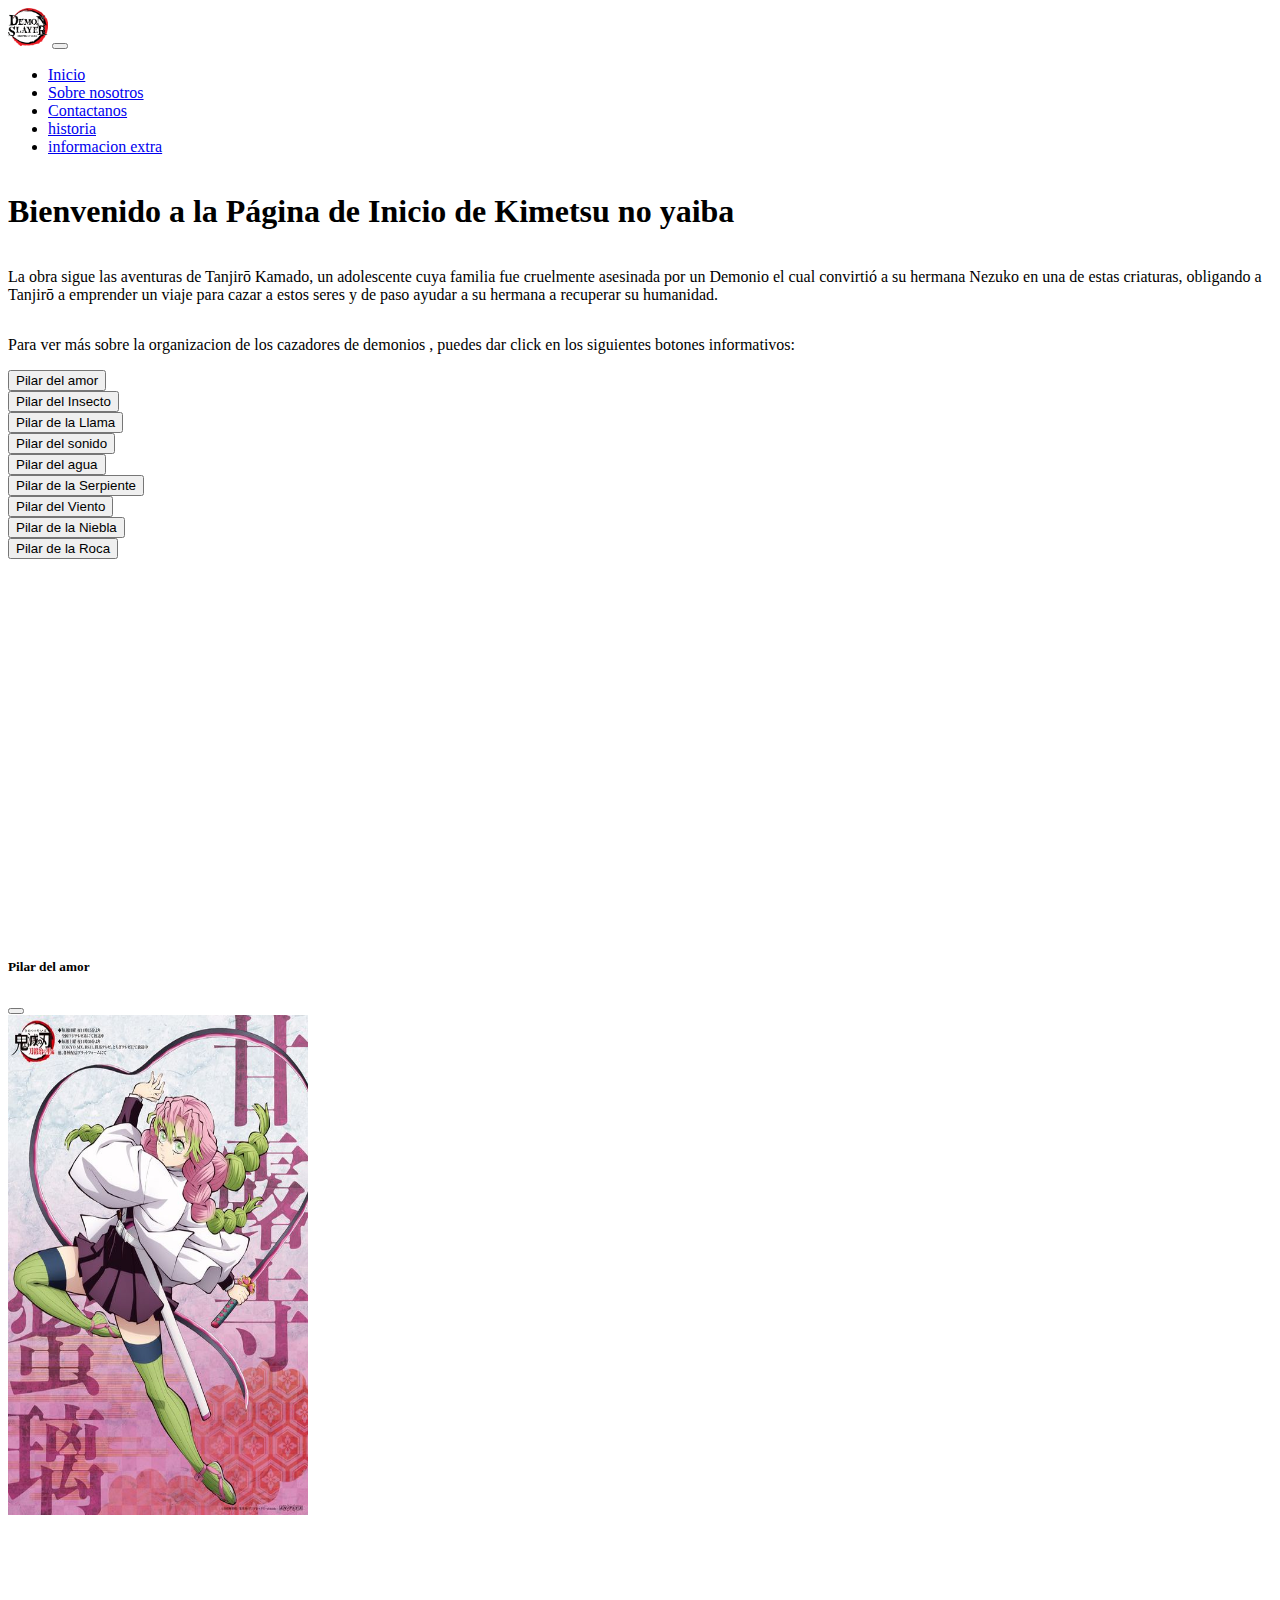
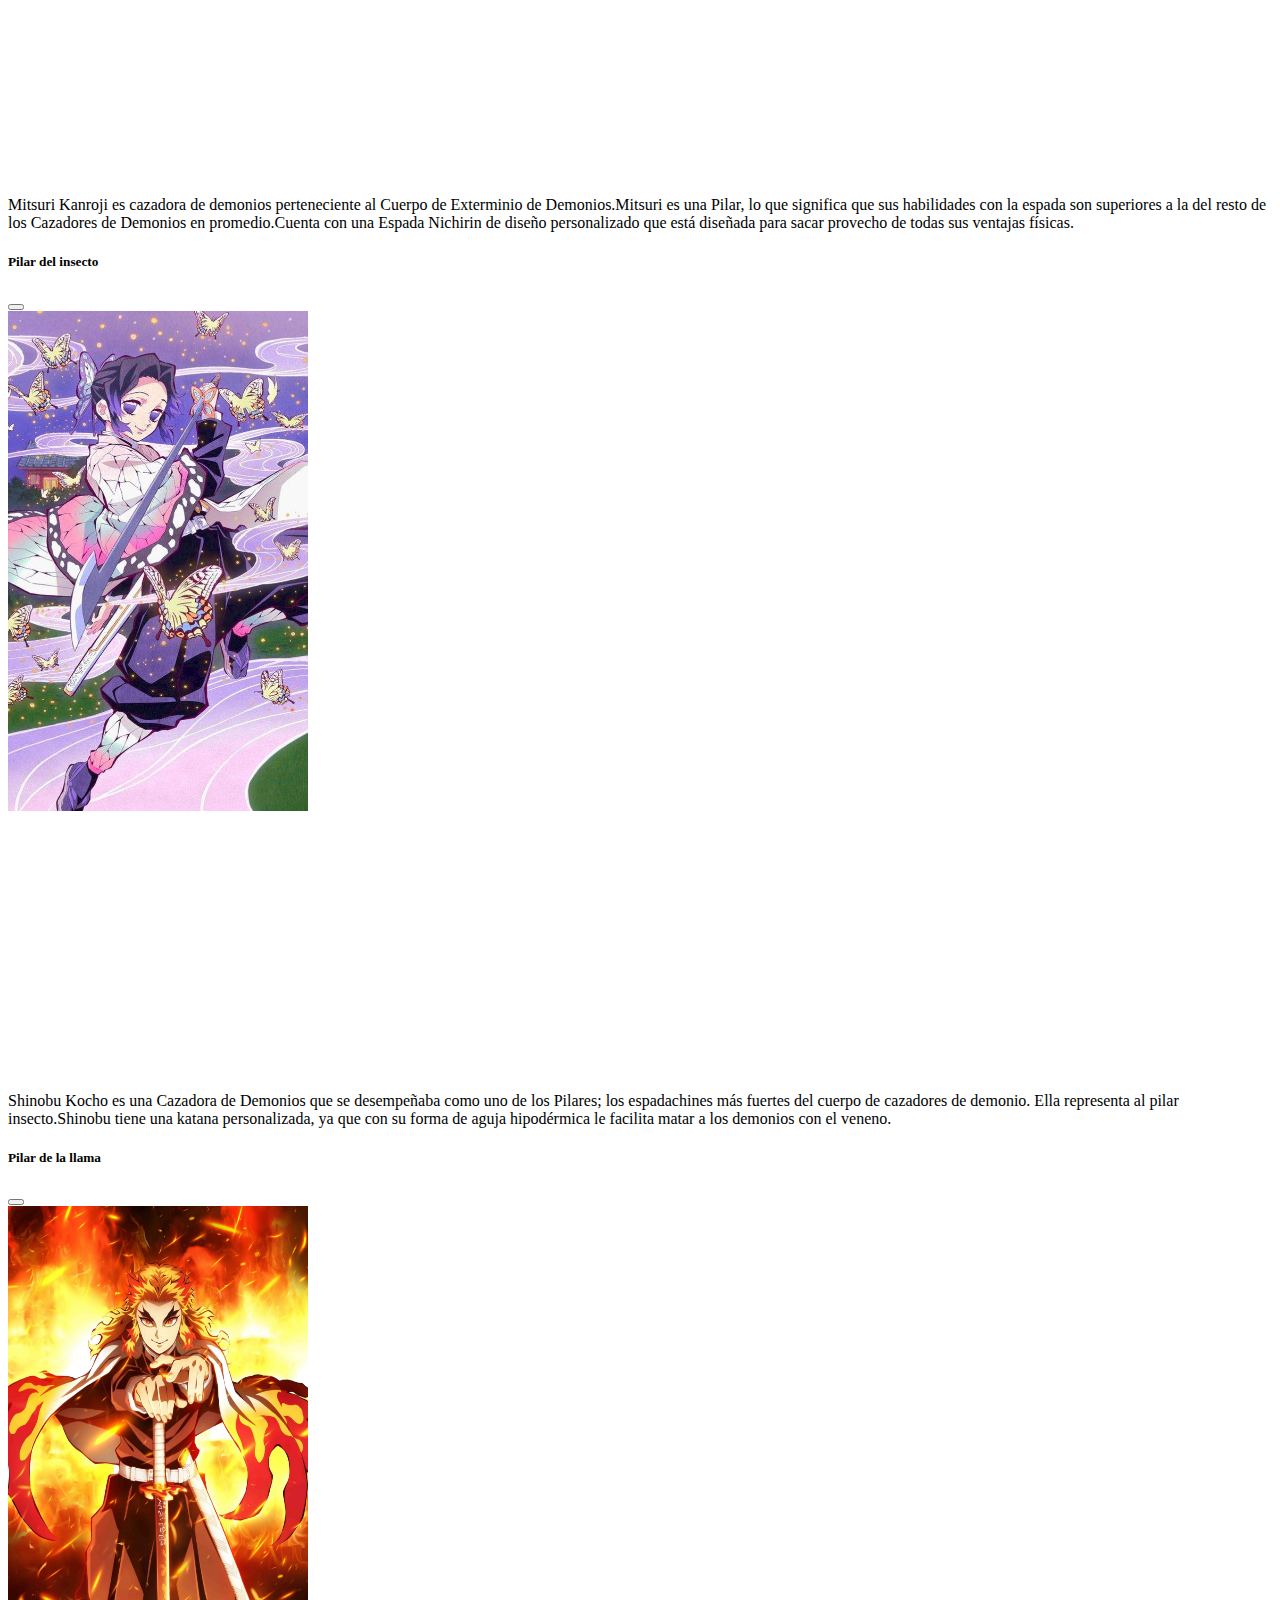
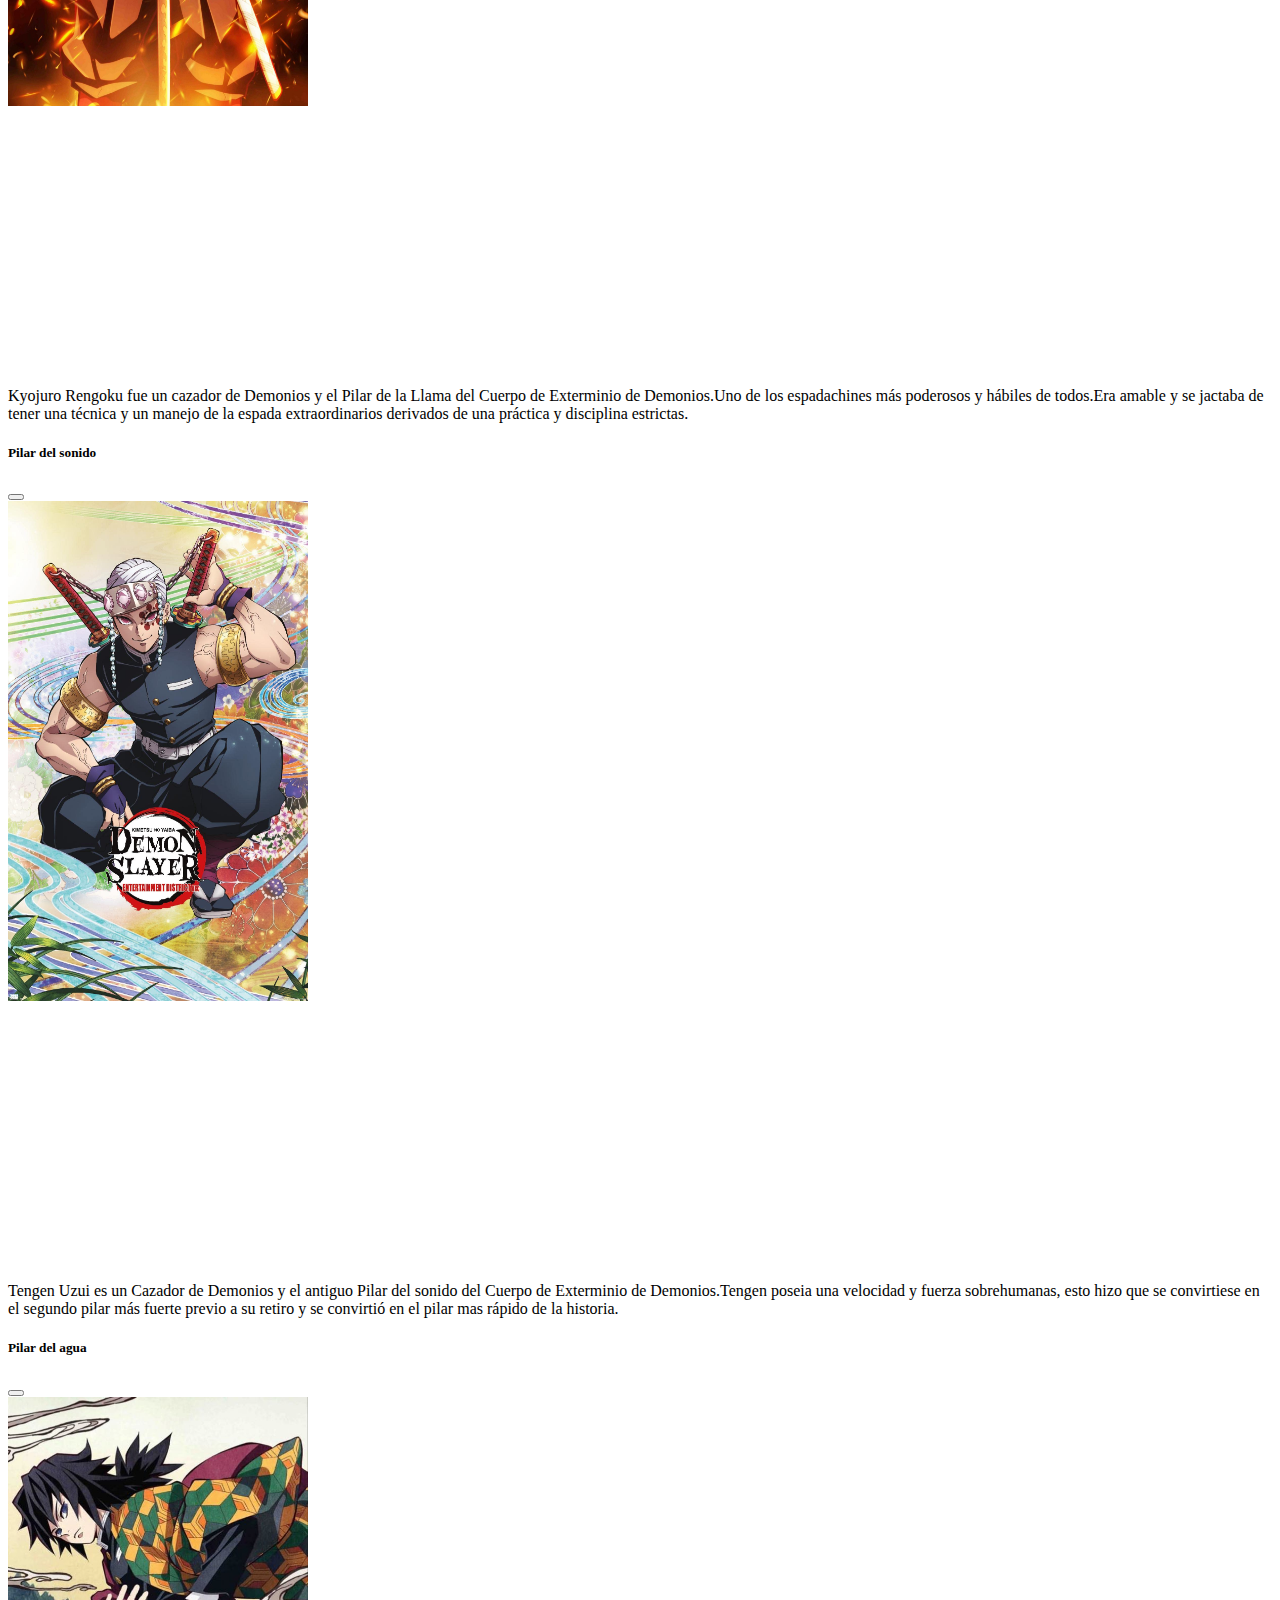
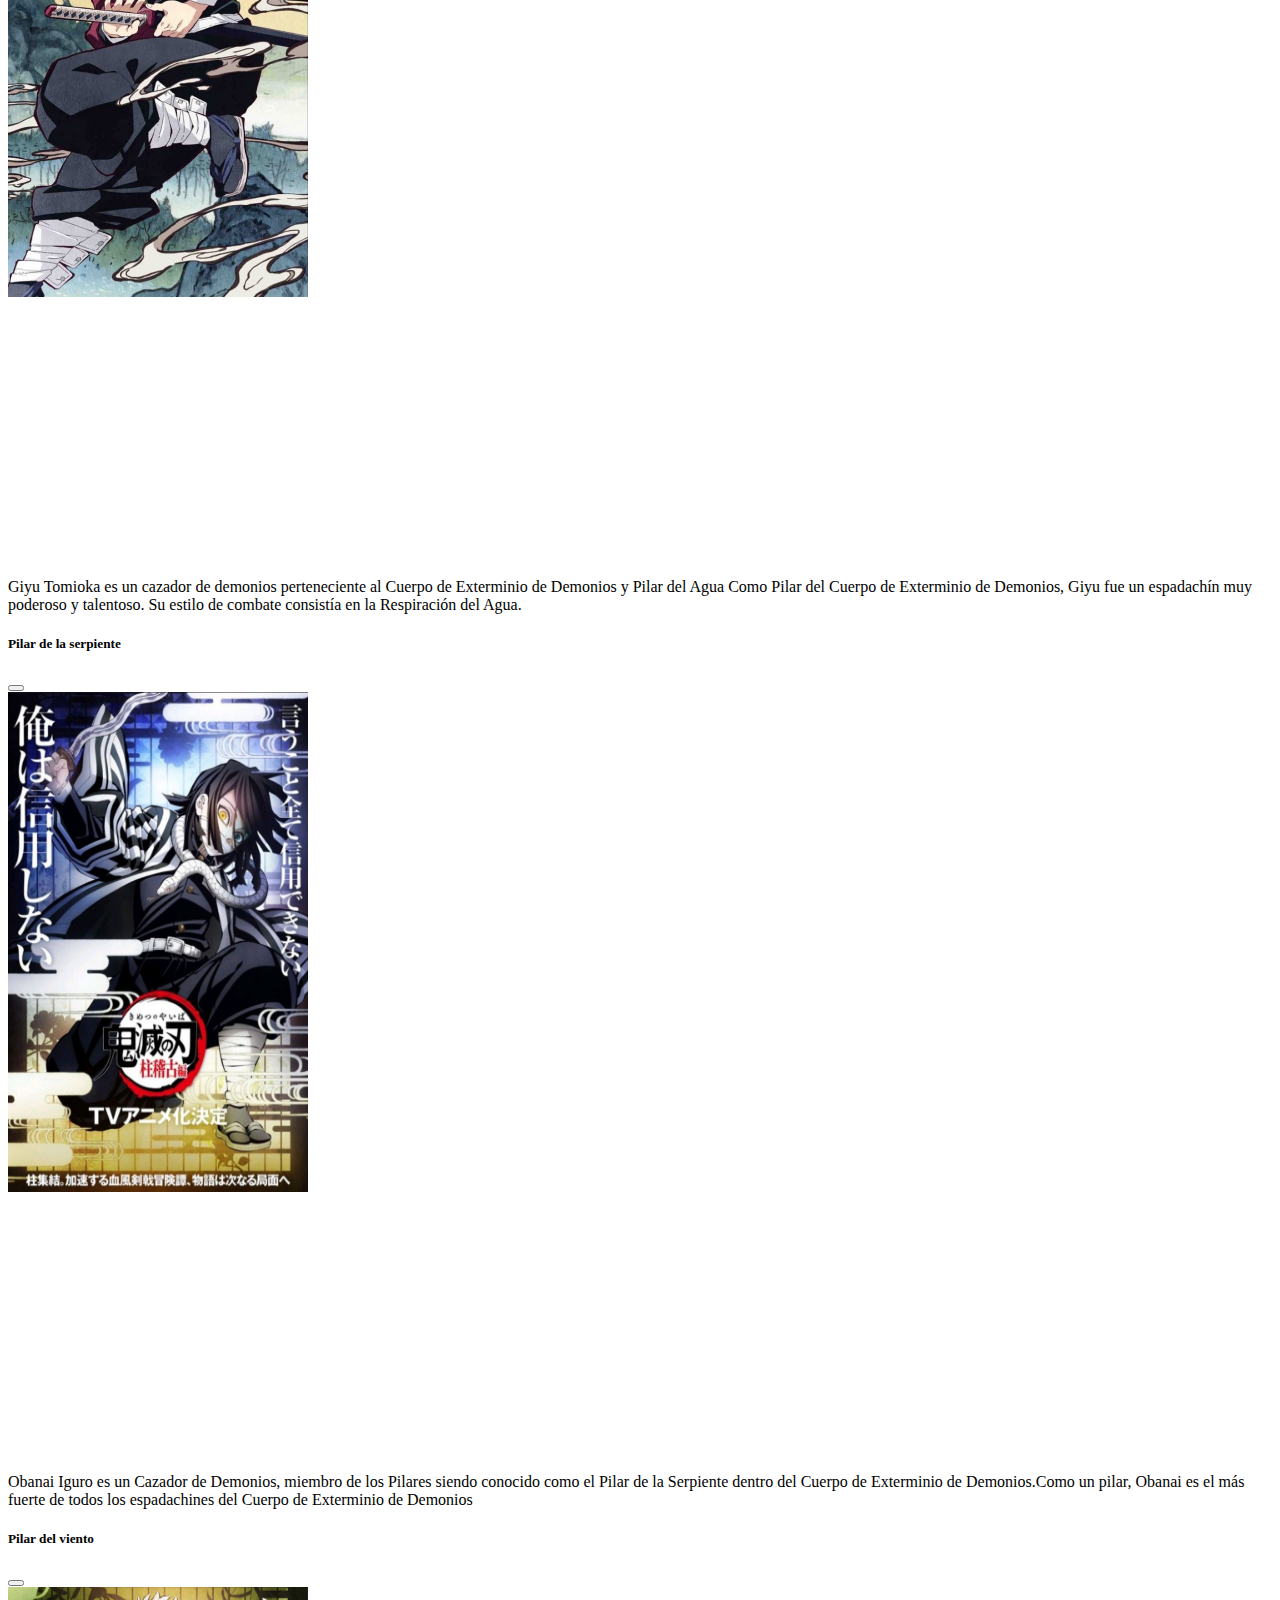
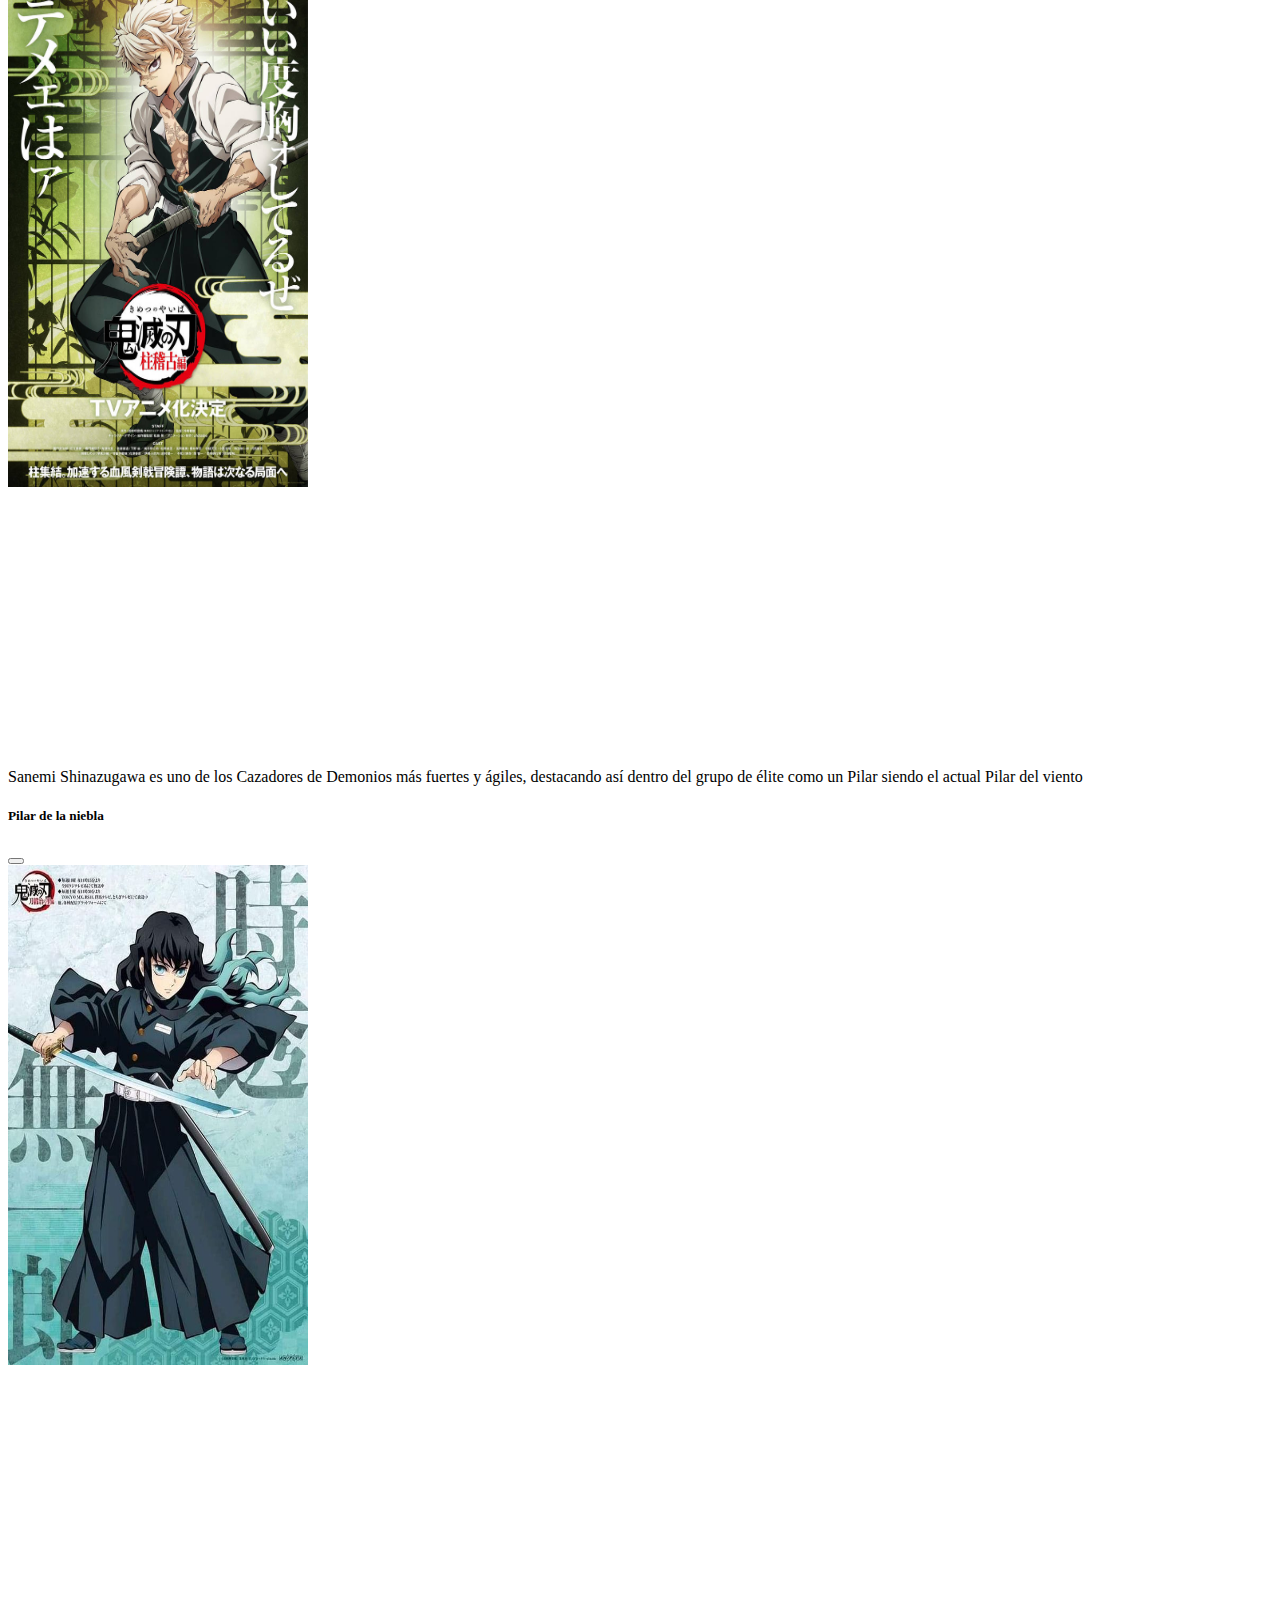
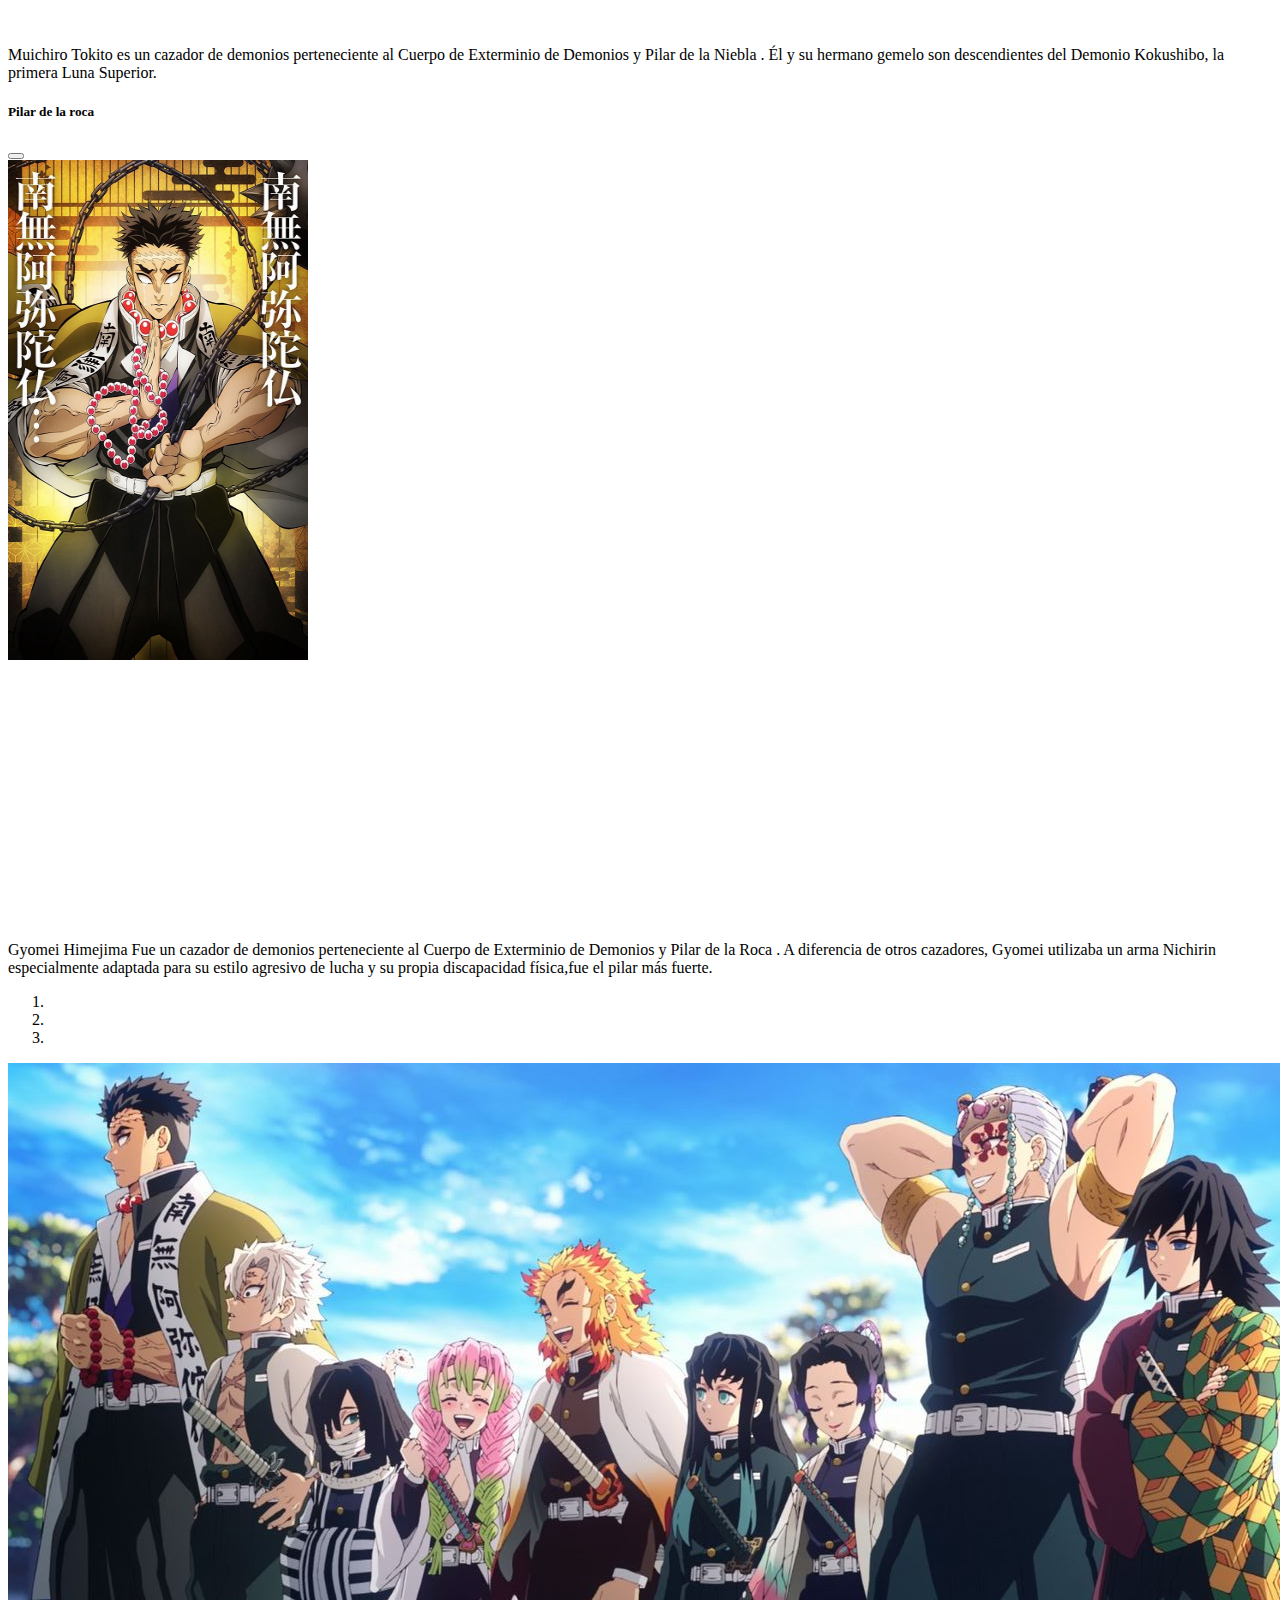
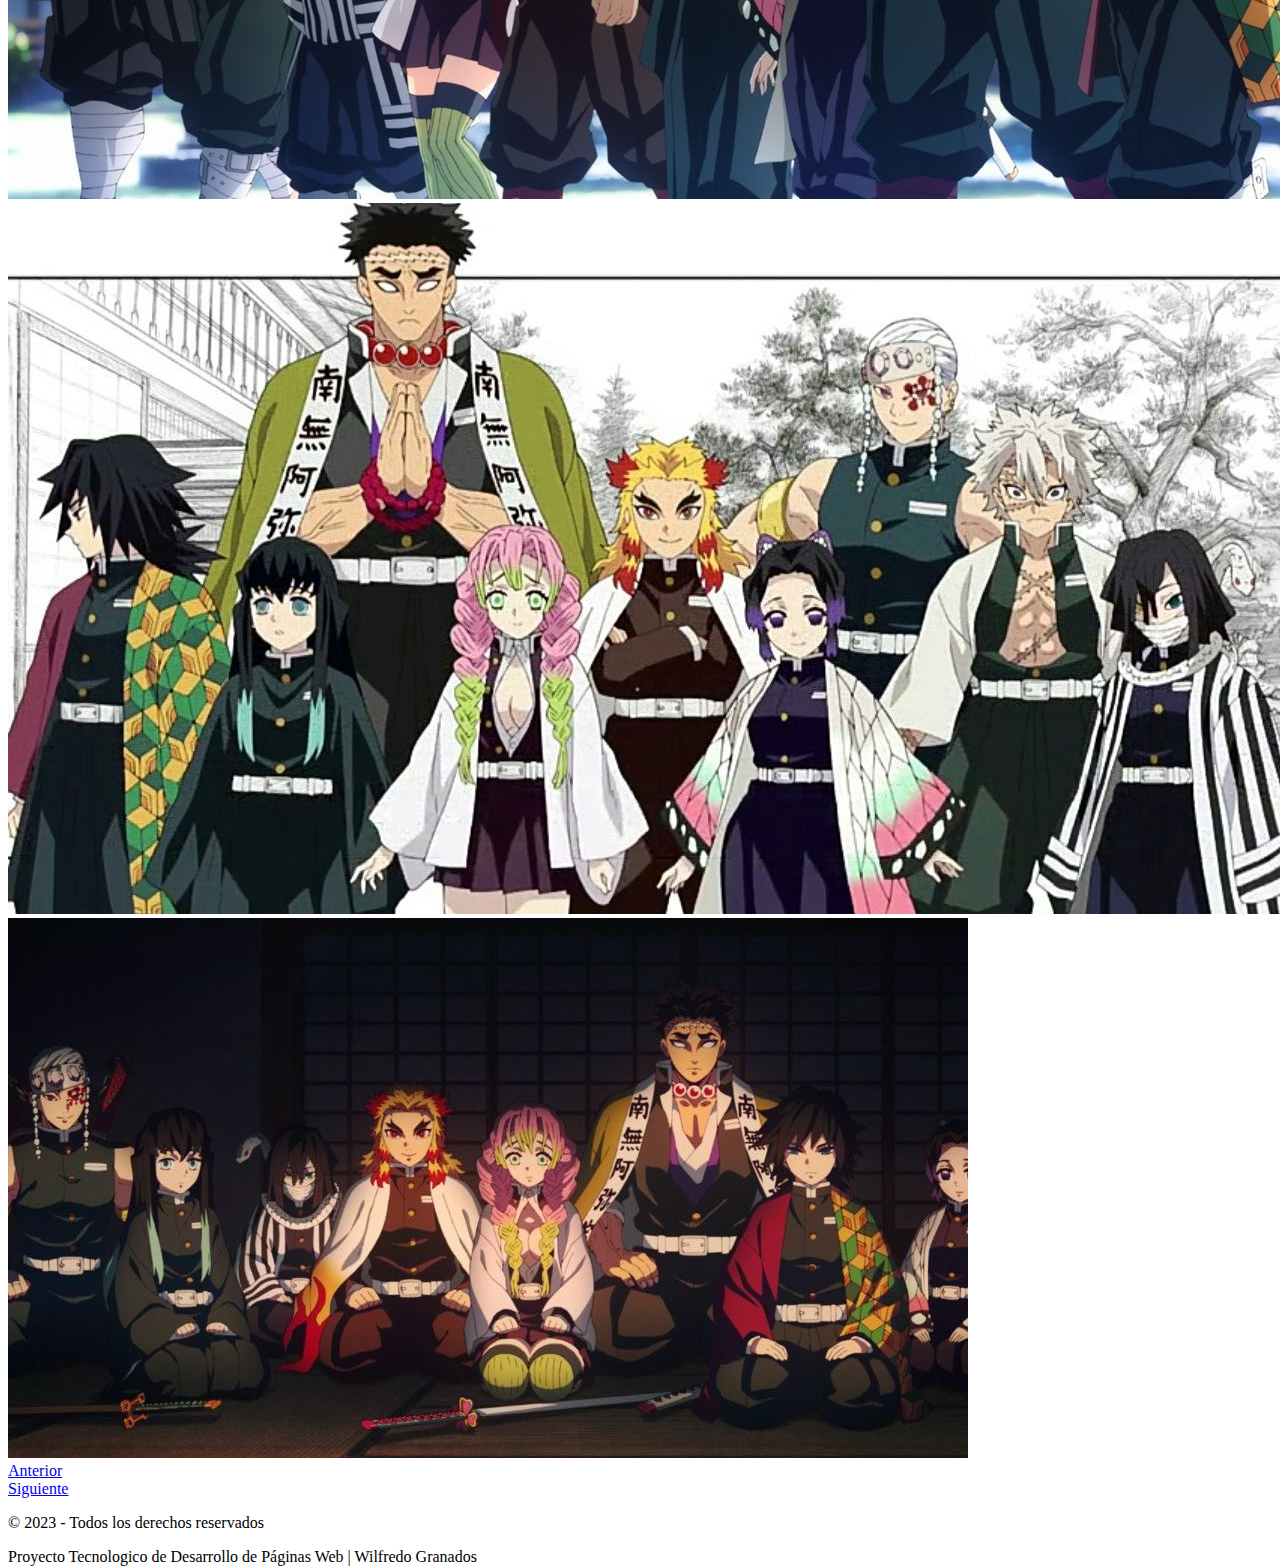
<file: ejercicio 2/index.html>
<!doctype html>
<html lang="en">
  <head>
    <link rel="icon" href="../ejercicio 2/img/301-3015267_kimetsu-no-yaiba-demon-slayer-kimetsu-no-yaiba.png" type="image/x-icon">
    <meta charset="utf-8">
    <meta name="viewport" content="width=device-width, initial-scale=1">
    <title>Home Page - kimetsu no yaiba </title>
    <link href="https://cdn.jsdelivr.net/npm/bootstrap@5.2.3/dist/css/bootstrap.min.css" rel="stylesheet" integrity="sha384-rbsA2VBKQhggwzxH7pPCaAqO46MgnOM80zW1RWuH61DGLwZJEdK2Kadq2F9CUG65" crossorigin="anonymous">
    <link rel="stylesheet" href="../ejercicio 2/css/footer.css">
  
</head>
  <body>

    <nav class="navbar navbar-expand-lg navbar-dark bg-dark">
        <div class="container-fluid">
          <!-- Logo o nombre del sitio -->
          <a class="navbar-brand" href="#"><img src="../ejercicio 2/img/301-3015267_kimetsu-no-yaiba-demon-slayer-kimetsu-no-yaiba.png" alt="Icono Web" width="40px"></a>
    
          <!-- Botón para el menú responsive en pantallas pequeñas -->
          <button class="navbar-toggler" type="button" data-bs-toggle="collapse" data-bs-target="#navbarNav" aria-controls="navbarNav" aria-expanded="false" aria-label="Toggle navigation">
            <span class="navbar-toggler-icon"></span>
          </button>
    
          <!-- Contenido del menú -->
          <div class="collapse navbar-collapse" id="navbarNav">
            <ul class="navbar-nav">
              <li class="nav-item">
                <a class="nav-link active" href="#">Inicio</a>
              </li>
              <li class="nav-item">
                <a class="nav-link" href="../ejercicio 2/pages/sobre nosotros.html">Sobre nosotros</a>
              </li>
              <li class="nav-item">
                <a class="nav-link" href="../ejercicio 2/pages/contacatanos.html">Contactanos</a>
              </li>
              <li class="nav-item">
                <a class="nav-link" href="../ejercicio 2/pages/canon principal.html">historia</a>
              </li>
              <li class="nav-item">
                <a class="nav-link" href="../ejercicio 2/pages/extra info.html">informacion extra</a>
              </li>
            </ul>
          </div>
        </div>
      </nav>


      <div class="container mt-4">
        <h1 class="text-center mb-4">Bienvenido a la Página de Inicio de Kimetsu no yaiba</h1>
        <p class="lead">La obra sigue las aventuras de Tanjirō Kamado, un adolescente cuya familia fue cruelmente asesinada por un Demonio el cual convirtió a su hermana Nezuko en una de estas criaturas, obligando a Tanjirō a emprender un viaje para cazar a estos seres y de paso ayudar a su hermana a recuperar su humanidad.</p>
        <p class="lead">Para ver más sobre la organizacion de los cazadores de demonios , puedes dar click en los siguientes botones informativos:</p>
        <div class="row justify-content-center align-items-center">
          <div class="col-md-3 col-sm-4 col-6 mb-2">
            <button type="button" class="btn btn-primary btn-block btn-lg" data-bs-toggle="modal" data-bs-target="#pikachuModal">Pilar del amor </button>
          </div>
          <div class="col-md-3 col-sm-4 col-6 mb-2">
            <button type="button" class="btn btn-primary btn-block btn-lg" data-bs-toggle="modal" data-bs-target="#charizardModal">Pilar del Insecto</button>
          </div>
          <div class="col-md-3 col-sm-4 col-6 mb-2">
            <button type="button" class="btn btn-primary btn-block btn-lg" data-bs-toggle="modal" data-bs-target="#squirtleModal"> Pilar de la Llama</button>
          </div>
          <div class="col-md-3 col-sm-4 col-6 mb-2">
            <button type="button" class="btn btn-primary btn-block btn-lg" data-bs-toggle="modal" data-bs-target="#bulbasaurModal"> Pilar del sonido</button>
          </div>
          <div class="col-md-3 col-sm-4 col-6 mb-2">
            <button type="button" class="btn btn-primary btn-block btn-lg" data-bs-toggle="modal" data-bs-target="#pp1"> Pilar del agua</button>
          </div>
          <div class="col-md-3 col-sm-4 col-6 mb-2">
            <button type="button" class="btn btn-primary btn-block btn-lg" data-bs-toggle="modal" data-bs-target="#pp2"> Pilar de la Serpiente</button>
          </div>
          <div class="col-md-3 col-sm-4 col-6 mb-2">
            <button type="button" class="btn btn-primary btn-block btn-lg" data-bs-toggle="modal" data-bs-target="#pp3"> Pilar del Viento</button>
          </div>
          <div class="col-md-3 col-sm-4 col-6 mb-2">
            <button type="button" class="btn btn-primary btn-block btn-lg" data-bs-toggle="modal" data-bs-target="#pp4"> Pilar de la Niebla</button>
          </div>
          <div class="col-md-3 col-sm-4 col-6 mb-2">
            <button type="button" class="btn btn-primary btn-block btn-lg" data-bs-toggle="modal" data-bs-target="#pp5"> Pilar de la Roca</button>
          </div>

        </div>
      </div>
    
      <!-- Modales para cada Pokémon -->
      <!-- Pikachu Modal -->
      <div class="modal fade" id="pikachuModal" tabindex="-1" aria-labelledby="pikachuModalLabel" aria-hidden="true">
        <div class="modal-dialog modal-dialog-centered">
          <div class="modal-content">
            <div class="modal-header">
              <h5 class="modal-title" id="pikachuModalLabel">Pilar del amor</h5>
              <button type="button" class="btn-close" data-bs-dismiss="modal" aria-label="Close"></button>
            </div>
            <div class="modal-body">
                <div class="container">
                    <div class="row justify-content-center align-items-center">
                      <div class="col-auto">
                    <img src="../ejercicio 2/img/mitsuri-kanroji.jpg" alt="" width="300px" height="500px">
                </div>
            </div>
          </div>
                <p class="ms-3">Mitsuri Kanroji es cazadora de demonios perteneciente al Cuerpo de Exterminio de Demonios.Mitsuri es una Pilar, lo que significa que sus habilidades con la espada son superiores a la del resto de los Cazadores de Demonios en promedio.Cuenta con una Espada Nichirin de diseño personalizado que está diseñada para sacar provecho de todas sus ventajas físicas.</p>
            </div>
          </div>
        </div>
      </div>
    
      <!-- Charizard Modal -->
      <div class="modal fade" id="charizardModal" tabindex="-1" aria-labelledby="charizardModalLabel" aria-hidden="true">
        <div class="modal-dialog modal-dialog-centered">
          <div class="modal-content">
            <div class="modal-header">
              <h5 class="modal-title" id="charizardModalLabel">Pilar del insecto</h5>
              <button type="button" class="btn-close" data-bs-dismiss="modal" aria-label="Close"></button>
            </div>
            <div class="modal-body">
                <div class="container">
                    <div class="row justify-content-center align-items-center">
                      <div class="col-auto">
                    <img src="../ejercicio 2/img/shinobu-kocho.jpg" alt="" width="300px" height="500px">
                </div>
            </div>
          </div>
                </div>
              <p class="ms-3">Shinobu Kocho es una Cazadora de Demonios que se desempeñaba como uno de los Pilares; los espadachines más fuertes del cuerpo de cazadores de demonio. Ella representa al pilar insecto.Shinobu tiene una katana personalizada, ya que con su forma de aguja hipodérmica le facilita matar a los demonios con el veneno. </p>
            </div>
          </div>
        </div>
      </div>
    
      <!-- Squirtle Modal -->
      <div class="modal fade" id="squirtleModal" tabindex="-1" aria-labelledby="squirtleModalLabel" aria-hidden="true">
        <div class="modal-dialog modal-dialog-centered">
          <div class="modal-content">
            <div class="modal-header">
              <h5 class="modal-title" id="squirtleModalLabel">Pilar de la llama</h5>
              <button type="button" class="btn-close" data-bs-dismiss="modal" aria-label="Close"></button>
            </div>
            <div class="modal-body">
                <div class="container">
                    <div class="row justify-content-center align-items-center">
                      <div class="col-auto">
                    <img src="../ejercicio 2/img/rengoku.jpg_large"  alt=""  width="300px" height="500px">
                </div>
            </div>
          </div>
                <p class="ms-3">Kyojuro Rengoku fue un cazador de Demonios y el Pilar de la Llama del Cuerpo de Exterminio de Demonios.Uno de los espadachines más poderosos y hábiles de todos.Era amable y se jactaba de tener una técnica y un manejo de la espada extraordinarios derivados de una práctica y disciplina estrictas.  </p>
            </div>
          </div>
        </div>
      </div>
    
      <!-- Bulbasaur Modal -->
      <div class="modal fade" id="bulbasaurModal" tabindex="-1" aria-labelledby="bulbasaurModalLabel" aria-hidden="true">
        <div class="modal-dialog modal-dialog-centered">
          <div class="modal-content">
            <div class="modal-header">
              <h5 class="modal-title" id="bulbasaurModalLabel">Pilar del sonido</h5>
              <button type="button" class="btn-close" data-bs-dismiss="modal" aria-label="Close"></button>
            </div>
            <div class="modal-body">
                <div class="container">
                    <div class="row justify-content-center align-items-center">
                      <div class="col-auto">
                    <img src="../ejercicio 2/img/tengen-uzui.jpg" alt="" width="300px" height="500px">
                </div>
            </div>
          </div>
                <p class="ms-3">Tengen Uzui es un Cazador de Demonios y el antiguo Pilar del sonido del Cuerpo de Exterminio de Demonios.Tengen poseia una velocidad y fuerza sobrehumanas, esto hizo que se convirtiese en el segundo pilar más fuerte previo a su retiro y se convirtió en el pilar mas rápido de la historia.</p>
            </div>
          </div>
        </div>
      </div>

      <div class="modal fade" id="pp1" tabindex="-1" aria-labelledby="bulbasaurModalLabel" aria-hidden="true">
        <div class="modal-dialog modal-dialog-centered">
          <div class="modal-content">
            <div class="modal-header">
              <h5 class="modal-title" id="bulbasaurModalLabel">Pilar del agua</h5>
              <button type="button" class="btn-close" data-bs-dismiss="modal" aria-label="Close"></button>
            </div>
            <div class="modal-body">
                <div class="container">
                    <div class="row justify-content-center align-items-center">
                      <div class="col-auto">
                    <img src="../ejercicio 2/img/pilar del agua.jpg" alt="" width="300px" height="500px">
                </div>
            </div>
          </div>
                <p class="ms-3"> Giyu Tomioka es un cazador de demonios perteneciente al Cuerpo de Exterminio de Demonios y Pilar del Agua Como Pilar del Cuerpo de Exterminio de Demonios, Giyu fue un espadachín muy poderoso y talentoso. Su estilo de combate consistía en la Respiración del Agua. </p>
            </div>
          </div>
        </div>
      </div>

      <div class="modal fade" id="pp2" tabindex="-1" aria-labelledby="bulbasaurModalLabel" aria-hidden="true">
        <div class="modal-dialog modal-dialog-centered">
          <div class="modal-content">
            <div class="modal-header">
              <h5 class="modal-title" id="bulbasaurModalLabel">Pilar de la serpiente</h5>
              <button type="button" class="btn-close" data-bs-dismiss="modal" aria-label="Close"></button>
            </div>
            <div class="modal-body">
                <div class="container">
                    <div class="row justify-content-center align-items-center">
                      <div class="col-auto">
                    <img src="../ejercicio 2/img/pilar de la serpiente.jpg" alt="" width="300px" height="500px">
                </div>
            </div>
          </div>
                <p class="ms-3"> Obanai Iguro es un Cazador de Demonios, miembro de los Pilares siendo conocido como el Pilar de la Serpiente dentro del Cuerpo de Exterminio de Demonios.Como un pilar, Obanai es el más fuerte de todos los espadachines del Cuerpo de Exterminio de Demonios </p>
            </div>
          </div>
        </div>
      </div>
      <div class="modal fade" id="pp3" tabindex="-1" aria-labelledby="bulbasaurModalLabel" aria-hidden="true">
        <div class="modal-dialog modal-dialog-centered">
          <div class="modal-content">
            <div class="modal-header">
              <h5 class="modal-title" id="bulbasaurModalLabel">Pilar del viento</h5>
              <button type="button" class="btn-close" data-bs-dismiss="modal" aria-label="Close"></button>
            </div>
            <div class="modal-body">
                <div class="container">
                    <div class="row justify-content-center align-items-center">
                      <div class="col-auto">
                    <img src="../ejercicio 2/img/sanemi_shinazugawa.jpg" alt="" width="300px" height="500px">
                </div>
            </div>
          </div>
                <p class="ms-3"> Sanemi Shinazugawa  es uno de los Cazadores de Demonios más fuertes y ágiles, destacando así dentro del grupo de élite como un Pilar siendo el actual Pilar del viento  </p>
            </div>
          </div>
        </div>
      </div>
      <div class="modal fade" id="pp4" tabindex="-1" aria-labelledby="bulbasaurModalLabel" aria-hidden="true">
        <div class="modal-dialog modal-dialog-centered">
          <div class="modal-content">
            <div class="modal-header">
              <h5 class="modal-title" id="bulbasaurModalLabel">Pilar de la niebla </h5>
              <button type="button" class="btn-close" data-bs-dismiss="modal" aria-label="Close"></button>
            </div>
            <div class="modal-body">
                <div class="container">
                    <div class="row justify-content-center align-items-center">
                      <div class="col-auto">
                    <img src="../ejercicio 2/img/pilar de la niebla.jpg" alt="" width="300px" height="500px">
                </div>
            </div>
          </div>
                <p class="ms-3"> Muichiro Tokito es un cazador de demonios perteneciente al Cuerpo de Exterminio de Demonios y Pilar de la Niebla . Él y su hermano gemelo son descendientes del Demonio Kokushibo, la primera Luna Superior.  </p>
            </div>
          </div>
        </div>
      </div>

      <div class="modal fade" id="pp5" tabindex="-1" aria-labelledby="bulbasaurModalLabel" aria-hidden="true">
        <div class="modal-dialog modal-dialog-centered">
          <div class="modal-content">
            <div class="modal-header">
              <h5 class="modal-title" id="bulbasaurModalLabel">Pilar de la roca </h5>
              <button type="button" class="btn-close" data-bs-dismiss="modal" aria-label="Close"></button>
            </div>
            <div class="modal-body">
                <div class="container">
                    <div class="row justify-content-center align-items-center">
                      <div class="col-auto">
                    <img src="../ejercicio 2/img/pilar de la roque.jpg" alt="" width="300px" height="500px">
                </div>
            </div>
          </div>
                <p class="ms-3">  Gyomei Himejima Fue un cazador de demonios perteneciente al Cuerpo de Exterminio de Demonios y Pilar de la Roca . A diferencia de otros cazadores, Gyomei utilizaba un arma Nichirin especialmente adaptada para su estilo agresivo de lucha y su propia discapacidad física,fue el pilar más fuerte.  </p>
            </div>
          </div>
        </div>
      </div>

      <div id="pokemonCarousel" class="carousel slide" data-bs-ride="carousel">
        <!-- Indicadores del carrusel -->
        <ol class="carousel-indicators">
          <li data-bs-target="#pokemonCarousel" data-bs-slide-to="0" class="active"></li>
          <li data-bs-target="#pokemonCarousel" data-bs-slide-to="1"></li>
          <li data-bs-target="#pokemonCarousel" data-bs-slide-to="2"></li>
          <!-- Agrega más indicadores si tienes más imágenes -->
        </ol>
    
        <!-- Imágenes del carrusel -->
        <div class="container mt-3">
            <div class="carousel-inner">
                <div class="carousel-item active">
                  <img src="../ejercicio 2/img/Kimetsu no Yaiba.jpg"  alt="Pikachu" class="d-block w-100">
                </div>
                <div class="carousel-item">
                  <img src="../ejercicio 2/img/descarga (17).jpg" alt="Charizard" class="d-block w-100">
                </div>
                <div class="carousel-item">
                  <img src="../ejercicio 2/img/Kimetsu no Yaiba (2).jpg" alt="Squirtle" class="d-block w-100">
                </div>
                <!-- Agrega más imágenes del carrusel -->
              </div>
          
              <!-- Controles del carrusel -->
              <a class="carousel-control-prev" href="#pokemonCarousel" role="button" data-bs-slide="prev">
                <span class="carousel-control-prev-icon" aria-hidden="true"></span>
                <span class="visually-hidden">Anterior</span>
              </a>
              <a class="carousel-control-next" href="#pokemonCarousel" role="button" data-bs-slide="next">
                <span class="carousel-control-next-icon" aria-hidden="true"></span>
                <span class="visually-hidden">Siguiente</span>
              </a>
            </div>
        </div>


        <footer class="bg-dark text-white text-center py-3 mt-5">
            <p>&copy; 2023 - Todos los derechos reservados </p>
            <p>Proyecto Tecnologico de Desarrollo de Páginas Web | Wilfredo Granados</p>
          </footer>
        
    


    <script src="https://cdn.jsdelivr.net/npm/bootstrap@5.2.3/dist/js/bootstrap.bundle.min.js" integrity="sha384-kenU1KFdBIe4zVF0s0G1M5b4hcpxyD9F7jL+jjXkk+Q2h455rYXK/7HAuoJl+0I4" crossorigin="anonymous"></script>
  </body>
</html>
</file>
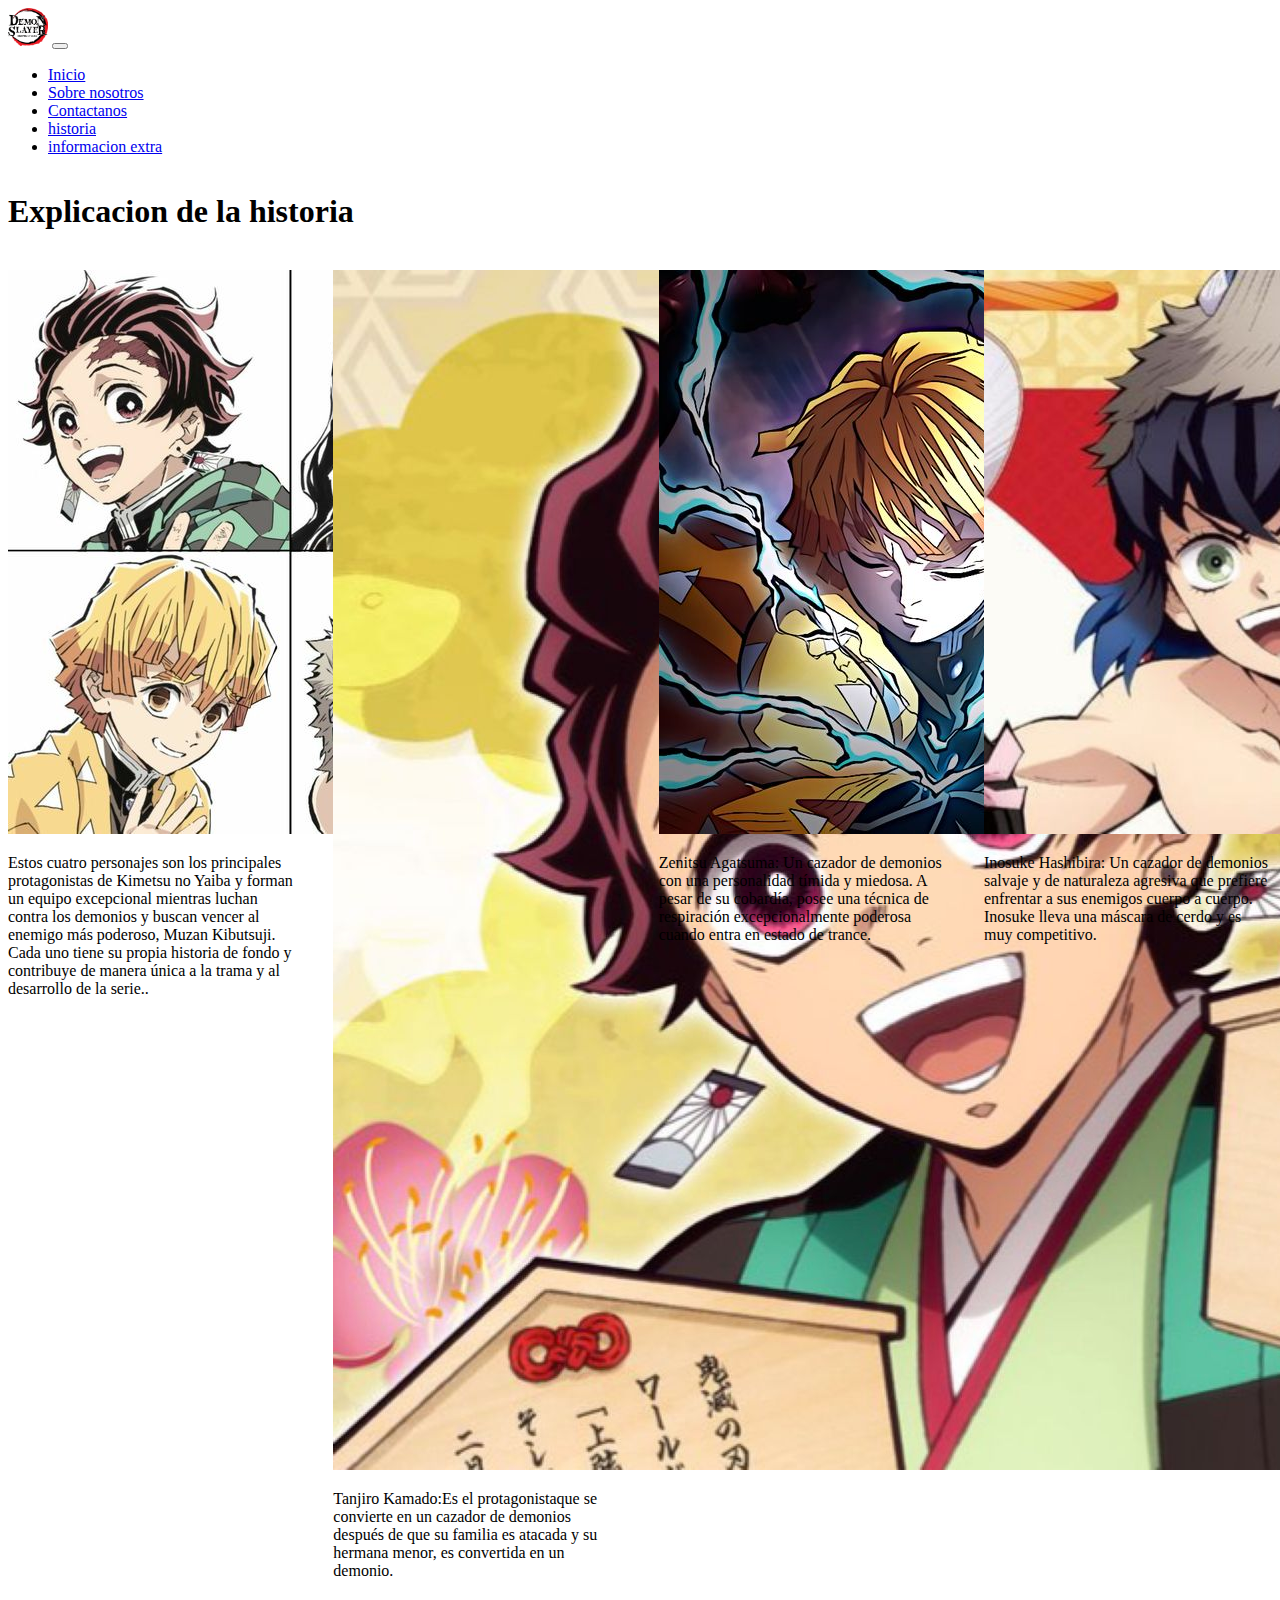
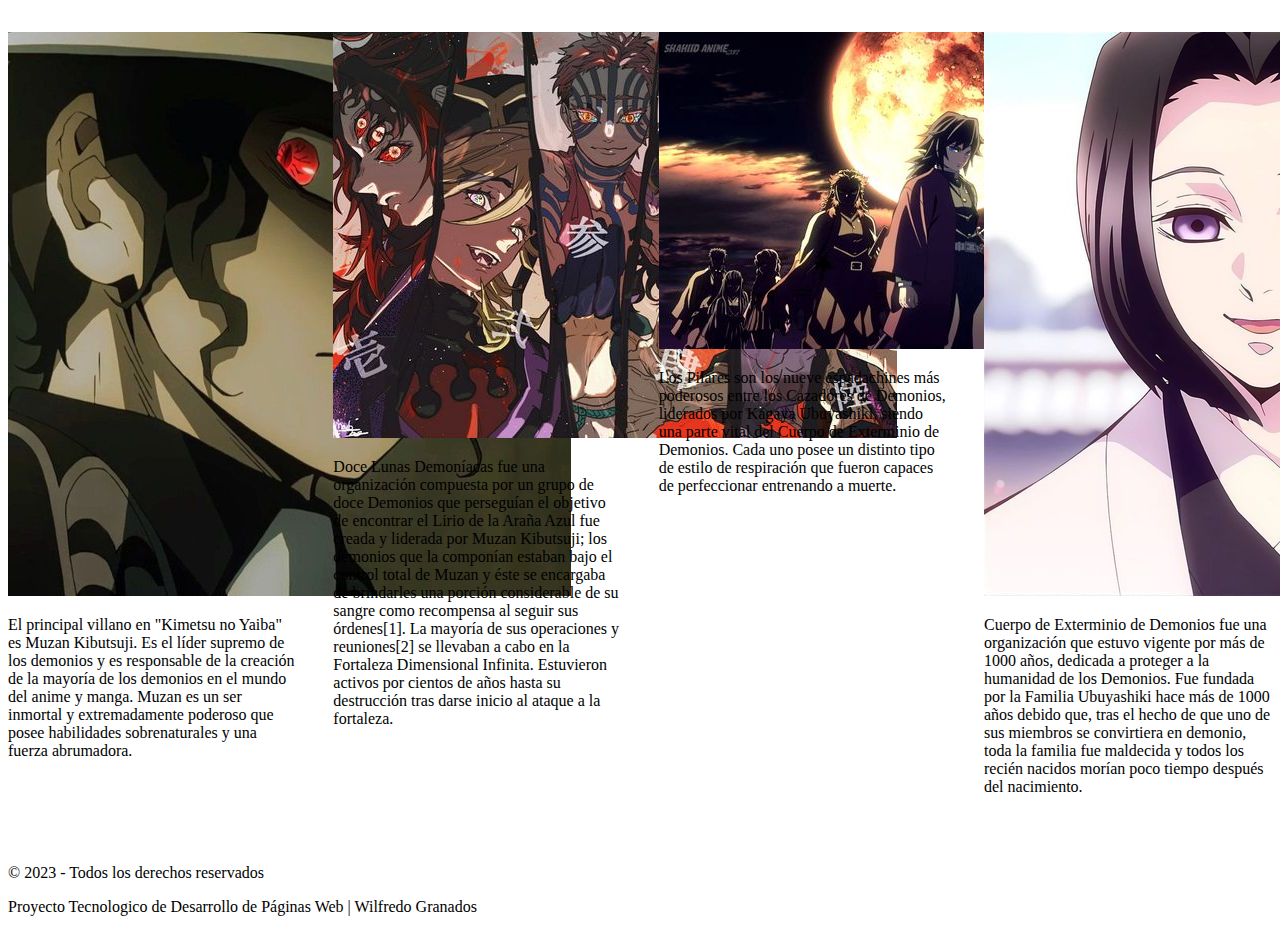
<file: ejercicio 2/pages/canon principal.html>
<!DOCTYPE html>
<html lang="en">
<head>
  <link rel="icon" href="../img/301-3015267_kimetsu-no-yaiba-demon-slayer-kimetsu-no-yaiba.png" type="image/x-icon">
    <meta charset="UTF-8">
    <meta name="viewport" content="width=device-width, initial-scale=1.0">
    <title>Contactanos</title>
    <link href="https://cdn.jsdelivr.net/npm/bootstrap@5.2.3/dist/css/bootstrap.min.css" rel="stylesheet" integrity="sha384-rbsA2VBKQhggwzxH7pPCaAqO46MgnOM80zW1RWuH61DGLwZJEdK2Kadq2F9CUG65" crossorigin="anonymous">
    <link rel="stylesheet" href="../css/footer.css">
</head>
<body>

  <style>
    .c1{
    display: flex;
    justify-content: space-between;}

    .c2{
    display: flex;
    justify-content: space-between;}

  </style>
    
           
     
    <nav class="navbar navbar-expand-lg navbar-dark bg-dark">
        <div class="container-fluid">
          <!-- Logo o nombre del sitio -->
          <a class="navbar-brand" href="#"><img src="../img/301-3015267_kimetsu-no-yaiba-demon-slayer-kimetsu-no-yaiba.png" alt="Icono Web" width="40px"></a>
    
          <!-- Botón para el menú responsive en pantallas pequeñas -->
          <button class="navbar-toggler" type="button" data-bs-toggle="collapse" data-bs-target="#navbarNav" aria-controls="navbarNav" aria-expanded="false" aria-label="Toggle navigation">
            <span class="navbar-toggler-icon"></span>
          </button>
    
          <!-- Contenido del menú -->
          <div class="collapse navbar-collapse" id="navbarNav">
            <ul class="navbar-nav">
              <li class="nav-item">
                <a class="nav-link active" href="../index.html">Inicio</a>
              </li>
              <li class="nav-item">
                <a class="nav-link" href="../pages/sobre nosotros.html">Sobre nosotros</a>
              </li>
              <li class="nav-item">
                <a class="nav-link" href="../pages/contacatanos.html">Contactanos</a>
              </li>
              <li class="nav-item">
                <a class="nav-link" href="../ejercicio 2/pages/canon principal.html">historia</a>
              </li>
              <li class="nav-item">
                <a class="nav-link" href="../pages/extra info.html">informacion extra</a>
              </li>
            </ul>
          </div>
        </div>
      </nav>

    <div class="container">
        <h1 class="mt-5">Explicacion de la historia </h1>
        <span class="placeholder col-12 bg-secondary"></span>
        <br>
        <section class="c1">
        <div class="card" style="width: 18rem; ">
            <img src="../img/protagonistas.jpg" class="card-img-top" alt="...">
            <div class="card-body">
              <p class="card-text">Estos cuatro personajes son los principales protagonistas de Kimetsu no Yaiba y forman un equipo excepcional mientras luchan contra los demonios y buscan vencer al enemigo más poderoso, Muzan Kibutsuji. Cada uno tiene su propia historia de fondo y contribuye de manera única a la trama y al desarrollo de la serie..</p>
            </div>
          </div>
          <div class="card" style="width: 18rem;">
            <img src="../img/tanjiro.jpg" class="card-img-top" alt="...">
            <div class="card-body">
              <p class="card-text">Tanjiro Kamado:Es el protagonistaque se convierte en un cazador de demonios después de que su familia es atacada y su hermana menor, es convertida en un demonio.</p>
            </div>
          </div>

          <div class="card" style="width: 18rem;">
            <img src="../img/zenitsu.jpg" class="card-img-top" alt="...">
            <div class="card-body">
              <p class="card-text">Zenitsu Agatsuma: Un cazador de demonios con una personalidad tímida y miedosa. A pesar de su cobardía, posee una técnica de respiración excepcionalmente poderosa cuando entra en estado de trance. </p>
            </div>
          </div>

          <div class="card" style="width: 18rem;">
            <img src="../img/inozuke.jpg" class="card-img-top" alt="...">
            <div class="card-body">
              <p class="card-text"> Inosuke Hashibira: Un cazador de demonios salvaje y de naturaleza agresiva que prefiere enfrentar a sus enemigos cuerpo a cuerpo. Inosuke lleva una máscara de cerdo y es muy competitivo.  </p>
            </div>
          </div>

        </section>
        <br>
        <span class="placeholder col-12 bg-success"></span>
        <br>
        <section class="c2">
          <div class="card" style="width: 18rem; ">
              <img src="../img/muzan.jpg" class="card-img-top" alt="...">
              <div class="card-body">
                <p class="card-text">El principal villano en "Kimetsu no Yaiba" es Muzan Kibutsuji. Es el líder supremo de los demonios y es responsable de la creación de la mayoría de los demonios en el mundo del anime y manga. Muzan es un ser inmortal y extremadamente poderoso que posee habilidades sobrenaturales y una fuerza abrumadora.</p>
              </div>
            </div>
            <div class="card" style="width: 18rem;">
              <img src="../img/12 lunas.jpg" class="card-img-top" alt="...">
              <div class="card-body">
                <p class="card-text"> Doce Lunas Demoníacas fue una organización compuesta por un grupo de doce Demonios que perseguían el objetivo de encontrar el Lirio de la Araña Azul fue creada y liderada por Muzan Kibutsuji; los demonios que la componían estaban bajo el control total de Muzan y éste se encargaba de brindarles una porción considerable de su sangre como recompensa al seguir sus órdenes[1]. La mayoría de sus operaciones y reuniones[2] se llevaban a cabo en la Fortaleza Dimensional Infinita. Estuvieron activos por cientos de años hasta su destrucción tras darse inicio al ataque a la fortaleza.</p>
              </div>
            </div>
  
            <div class="card" style="width: 18rem;">
              <img src="../img/pilares.jpg" class="card-img-top" alt="...">
              <div class="card-body">
                <p class="card-text">Los Pilares son los nueve espadachines más poderosos entre los Cazadores de Demonios, liderados por Kagaya Ubuyashiki, siendo una parte vital del Cuerpo de Exterminio de Demonios. Cada uno posee un distinto tipo de estilo de respiración que fueron capaces de perfeccionar entrenando a muerte. </p>
              </div>
            </div>
  
            <div class="card" style="width: 18rem;">
              <img src="../img/señor.jpg" class="card-img-top" alt="...">
              <div class="card-body">
                <p class="card-text"> Cuerpo de Exterminio de Demonios fue una organización que estuvo vigente por más de 1000 años, dedicada a proteger a la humanidad de los Demonios.
                  Fue fundada por la Familia Ubuyashiki hace más de 1000 años debido que, tras el hecho de que uno de sus miembros se convirtiera en demonio, toda la familia fue maldecida y todos los recién nacidos morían poco tiempo después del nacimiento.  </p>
              </div>
            </div>
  
          </section>
          <br>
          <span class="placeholder col-12 bg-warning"></span>
          <br>


      <footer class="bg-dark text-white text-center py-3">
        <p>&copy; 2023 - Todos los derechos reservados </p>
        <p>Proyecto Tecnologico de Desarrollo de Páginas Web | Wilfredo Granados</p>
      </footer>
    
    
      <script src="https://cdn.jsdelivr.net/npm/bootstrap@5.2.3/dist/js/bootstrap.bundle.min.js" integrity="sha384-kenU1KFdBIe4zVF0s0G1M5b4hcpxyD9F7jL+jjXkk+Q2h455rYXK/7HAuoJl+0I4" crossorigin="anonymous"></script>    
</body>
</html>
</file>
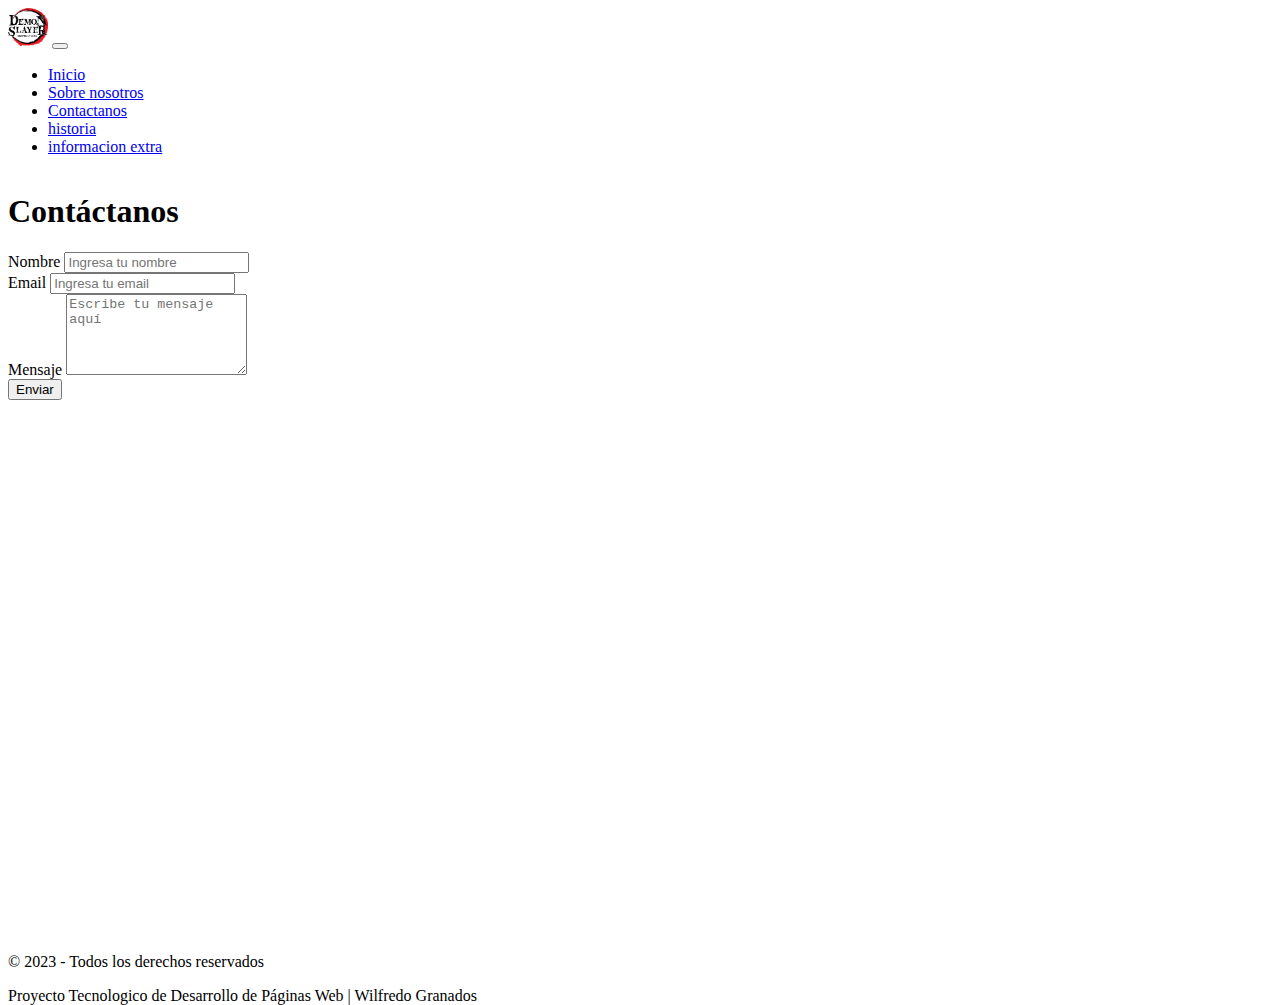
<file: ejercicio 2/pages/contacatanos.html>
<!DOCTYPE html>
<html lang="en">
<head>
  <link rel="icon" href="../img/301-3015267_kimetsu-no-yaiba-demon-slayer-kimetsu-no-yaiba.png" type="image/x-icon">
    <meta charset="UTF-8">
    <meta name="viewport" content="width=device-width, initial-scale=1.0">
    <title>Contactanos</title>
    <link href="https://cdn.jsdelivr.net/npm/bootstrap@5.2.3/dist/css/bootstrap.min.css" rel="stylesheet" integrity="sha384-rbsA2VBKQhggwzxH7pPCaAqO46MgnOM80zW1RWuH61DGLwZJEdK2Kadq2F9CUG65" crossorigin="anonymous">
    <link rel="stylesheet" href="../css/footer.css">
</head>
<body>
    <nav class="navbar navbar-expand-lg navbar-dark bg-dark">
        <div class="container-fluid">
          <!-- Logo o nombre del sitio -->
          <a class="navbar-brand" href="#"><img src="../img/301-3015267_kimetsu-no-yaiba-demon-slayer-kimetsu-no-yaiba.png" alt="Icono Web" width="40px"></a>
    
          <!-- Botón para el menú responsive en pantallas pequeñas -->
          <button class="navbar-toggler" type="button" data-bs-toggle="collapse" data-bs-target="#navbarNav" aria-controls="navbarNav" aria-expanded="false" aria-label="Toggle navigation">
            <span class="navbar-toggler-icon"></span>
          </button>
    
          <!-- Contenido del menú -->
          <div class="collapse navbar-collapse" id="navbarNav">
            <ul class="navbar-nav">
              <li class="nav-item">
                <a class="nav-link active" href="../index.html">Inicio</a>
              </li>
              <li class="nav-item">
                <a class="nav-link" href="../pages/sobre nosotros.html">Sobre nosotros</a>
              </li>
              <li class="nav-item">
                <a class="nav-link" href="../pages/contacatanos.html">Contactanos</a>
              </li>
              <li class="nav-item">
                <a class="nav-link" href="../pages/canon principal.html">historia</a>
              </li>
              <li class="nav-item">
                <a class="nav-link" href="../pages/extra info.html">informacion extra</a>
              </li>
            </ul>
          </div>
        </div>
      </nav>

    <div class="container">
        <h1 class="mt-5">Contáctanos</h1>
    
        <form class="mt-4">
          <div class="mb-3">
            <label for="nombre" class="form-label">Nombre</label>
            <input type="text" class="form-control" id="nombre" placeholder="Ingresa tu nombre">
          </div>
          <div class="mb-3">
            <label for="email" class="form-label">Email</label>
            <input type="email" class="form-control" id="email" placeholder="Ingresa tu email">
          </div>
          <div class="mb-3">
            <label for="mensaje" class="form-label">Mensaje</label>
            <textarea class="form-control" id="mensaje" rows="5" placeholder="Escribe tu mensaje aquí"></textarea>
          </div>
          <button type="submit" class="btn btn-primary">Enviar</button>
        </form>
      </div>

      <footer class="bg-dark text-white text-center py-3">
        <p>&copy; 2023 - Todos los derechos reservados </p>
        <p>Proyecto Tecnologico de Desarrollo de Páginas Web | Wilfredo Granados</p>
      </footer>
    
    
      <script src="https://cdn.jsdelivr.net/npm/bootstrap@5.2.3/dist/js/bootstrap.bundle.min.js" integrity="sha384-kenU1KFdBIe4zVF0s0G1M5b4hcpxyD9F7jL+jjXkk+Q2h455rYXK/7HAuoJl+0I4" crossorigin="anonymous"></script>    
</body>
</html>
</file>
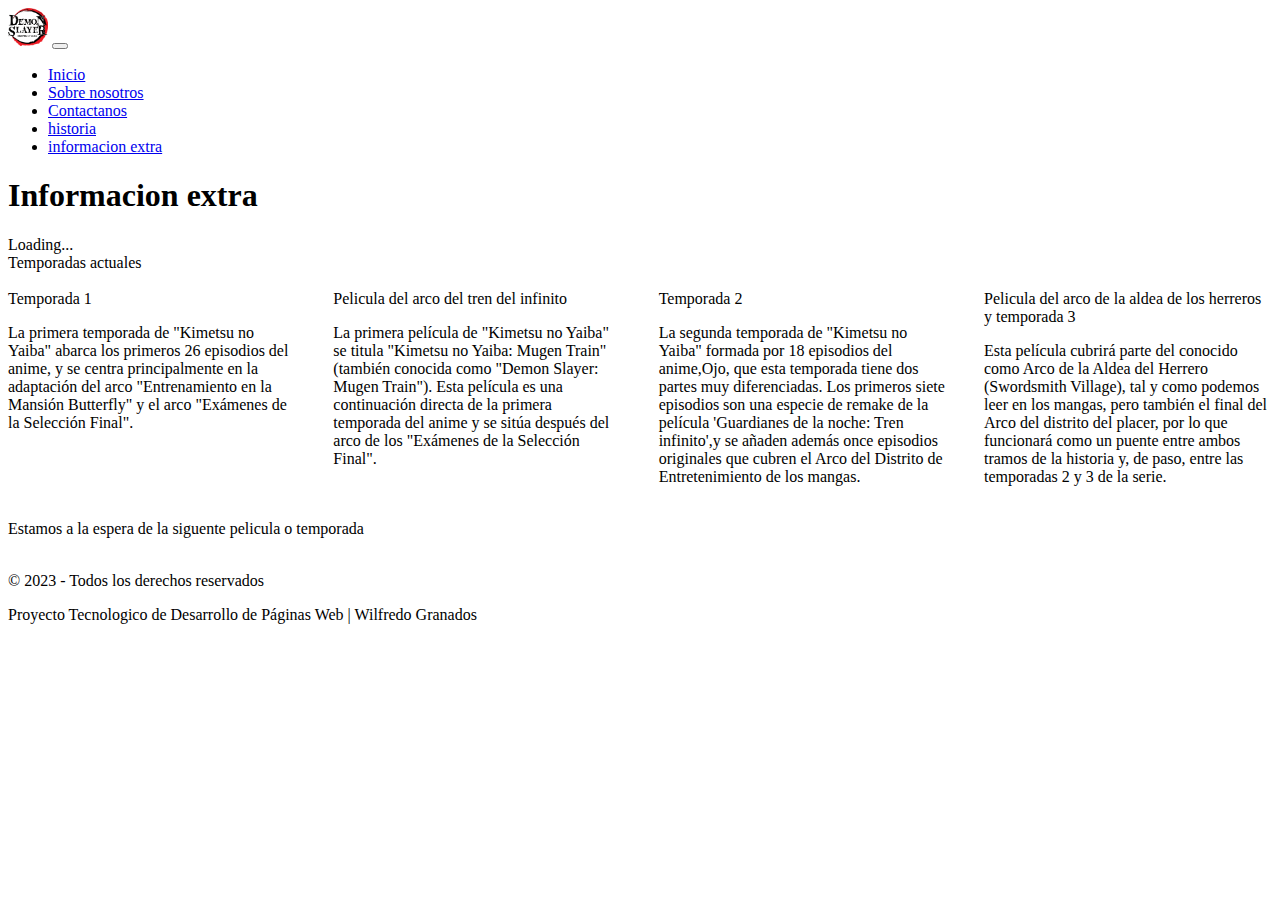
<file: ejercicio 2/pages/extra info.html>
<!DOCTYPE html>
<html lang="en">
<head>
    <link rel="icon" href="../img/301-3015267_kimetsu-no-yaiba-demon-slayer-kimetsu-no-yaiba.png" type="image/x-icon">
    <meta charset="UTF-8">
    <meta name="viewport" content="width=device-width, initial-scale=1.0">
    <title>Contactanos</title>
    <link href="https://cdn.jsdelivr.net/npm/bootstrap@5.2.3/dist/css/bootstrap.min.css" rel="stylesheet" integrity="sha384-rbsA2VBKQhggwzxH7pPCaAqO46MgnOM80zW1RWuH61DGLwZJEdK2Kadq2F9CUG65" crossorigin="anonymous">
    <link rel="stylesheet" href="../css/footer.css">
</head>
<body>

    <style>
        .c1{
        display: flex;
        justify-content: space-between;}
    
        .c2{
        display: flex;
        justify-content: space-between;}
    
      </style>

    <nav class="navbar navbar-expand-lg navbar-dark bg-dark">
        <div class="container-fluid">
          <!-- Logo o nombre del sitio -->
          <a class="navbar-brand" href="#"><img src="../img/301-3015267_kimetsu-no-yaiba-demon-slayer-kimetsu-no-yaiba.png" alt="Icono Web" width="40px"></a>
    
          <!-- Botón para el menú responsive en pantallas pequeñas -->
          <button class="navbar-toggler" type="button" data-bs-toggle="collapse" data-bs-target="#navbarNav" aria-controls="navbarNav" aria-expanded="false" aria-label="Toggle navigation">
            <span class="navbar-toggler-icon"></span>
          </button>
    
          <!-- Contenido del menú -->
          <div class="collapse navbar-collapse" id="navbarNav">
            <ul class="navbar-nav">
              <li class="nav-item">
                <a class="nav-link active" href="../index.html">Inicio</a>
              </li>
              <li class="nav-item">
                <a class="nav-link" href="../pages/sobre nosotros.html">Sobre nosotros</a>
              </li>
              <li class="nav-item">
                <a class="nav-link" href="../pages/contacatanos.html">Contactanos</a>
              </li>
              <li class="nav-item">
                <a class="nav-link" href="../pages/canon principal.html">historia</a>
              </li>
              <li class="nav-item">
                <a class="nav-link" href="../pages/extra info.html">informacion extra</a>
              </li>
            </ul>
          </div>
        </div>
      </nav>
      <h1 class="mt-5">Informacion extra </h1>
      <div class="text-bg-danger p-3"><div class="spinner-border text-light" role="status">
        <span class="visually-hidden">Loading...</span>
      </div>Temporadas actuales </div>
      <br>
      <section class="c1">
        <div class="card text-bg-primary mb-3" style="max-width: 18rem;">
            <div class="card-header">Temporada 1</div>
            <div class="card-body">
              <p class="card-text">La primera temporada de "Kimetsu no Yaiba" abarca los primeros 26 episodios del anime, y se centra principalmente en la adaptación del arco "Entrenamiento en la Mansión Butterfly" y el arco "Exámenes de la Selección Final".</p>
            </div>
          </div>
          <div class="card text-bg-info mb-3" style="max-width: 18rem;">
            <div class="card-header">Pelicula del arco del tren del infinito </div>
            <div class="card-body">
              <p class="card-text">La primera película de "Kimetsu no Yaiba" se titula "Kimetsu no Yaiba: Mugen Train" (también conocida como "Demon Slayer: Mugen Train"). Esta película es una continuación directa de la primera temporada del anime y se sitúa después del arco de los "Exámenes de la Selección Final".</p>
            </div>
          </div>
          <div class="card text-bg-primary mb-3" style="max-width: 18rem;">
            <div class="card-header">Temporada 2</div>
            <div class="card-body">
              <p class="card-text">La segunda temporada de "Kimetsu no Yaiba" formada por 18 episodios del anime,Ojo, que esta temporada tiene dos partes muy diferenciadas. Los primeros siete episodios son una especie de remake de la película 'Guardianes de la noche: Tren infinito',y se añaden además once episodios originales que cubren el Arco del Distrito de Entretenimiento de los mangas.</p>
            </div>
          </div>
          <div class="card text-bg-info mb-3" style="max-width: 18rem;">
            <div class="card-header">Pelicula del arco de la aldea de los herreros y temporada 3 </div>
            <div class="card-body">
              <p class="card-text"> Esta película cubrirá parte del conocido como Arco de la Aldea del Herrero (Swordsmith Village), tal y como podemos leer en los mangas, pero también el final del Arco del distrito del placer, por lo que funcionará como un puente entre ambos tramos de la historia y, de paso, entre las temporadas 2 y 3 de la serie.</p>
            </div>
          </div>
      </section>
      <br>
      <div class="text-bg-warning p-3">Estamos a la espera de la siguente pelicula o temporada </div>
      <br>

    

      <footer class="bg-dark text-white text-center py-3">
        <p>&copy; 2023 - Todos los derechos reservados </p>
        <p>Proyecto Tecnologico de Desarrollo de Páginas Web | Wilfredo Granados</p>
      </footer>
    
    
      <script src="https://cdn.jsdelivr.net/npm/bootstrap@5.2.3/dist/js/bootstrap.bundle.min.js" integrity="sha384-kenU1KFdBIe4zVF0s0G1M5b4hcpxyD9F7jL+jjXkk+Q2h455rYXK/7HAuoJl+0I4" crossorigin="anonymous"></script>    
</body>
</html>
</file>
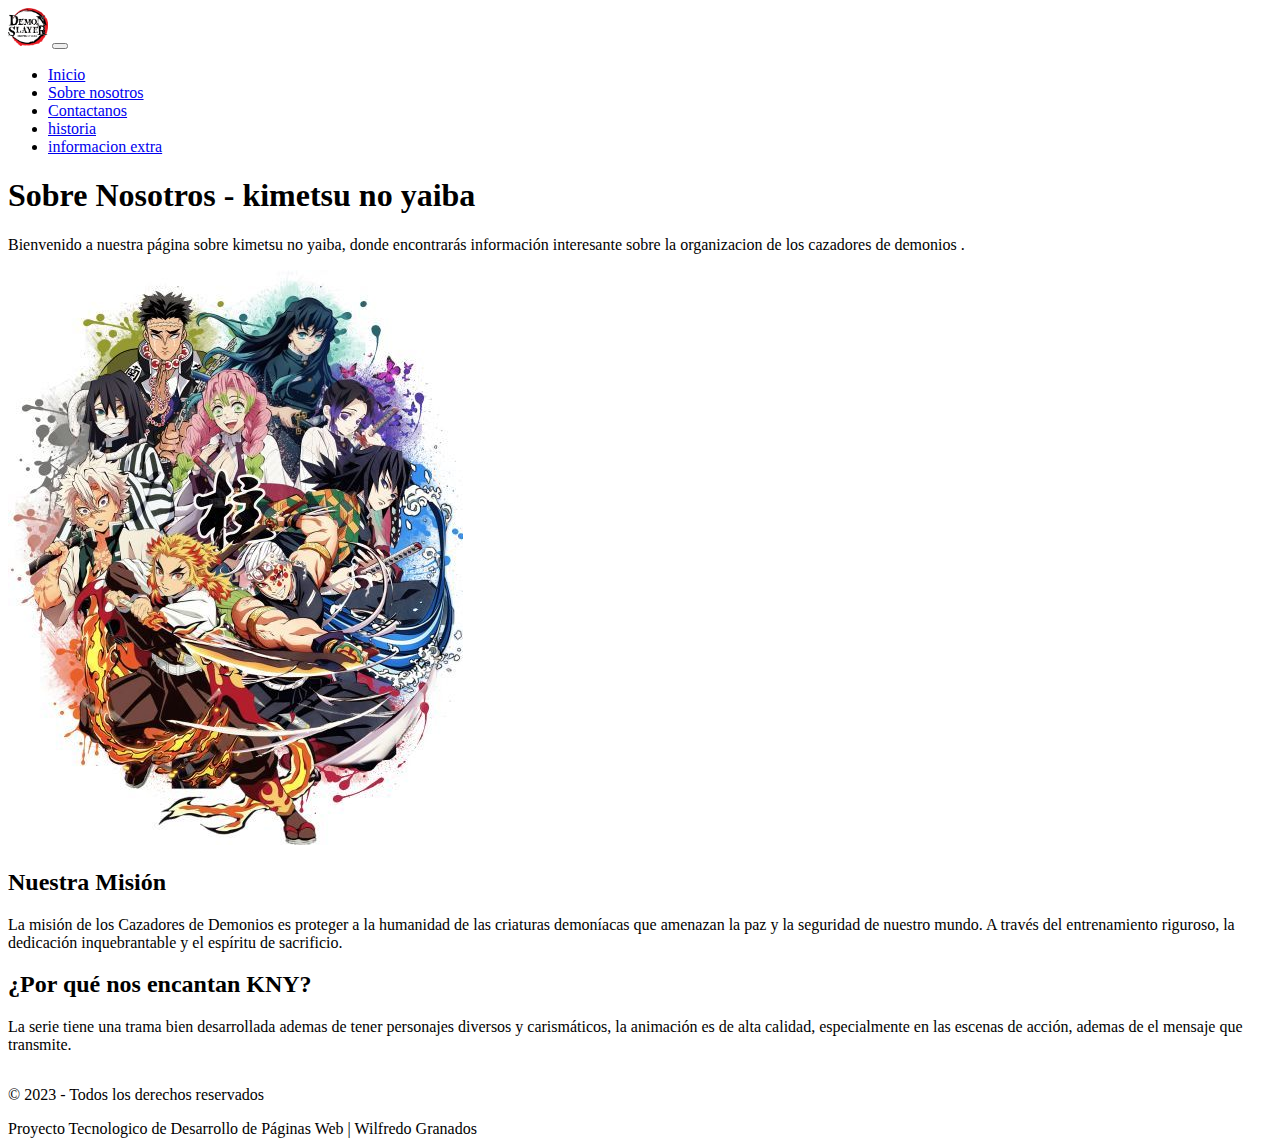
<file: ejercicio 2/pages/sobre nosotros.html>
<!doctype html>
<html lang="en">
  <head>
    <link rel="icon" href="../img/301-3015267_kimetsu-no-yaiba-demon-slayer-kimetsu-no-yaiba.png" type="image/x-icon">
    <meta charset="utf-8">
    <meta name="viewport" content="width=device-width, initial-scale=1">
    <title>Sobre nosotros - Pokémon</title>
    <link href="https://cdn.jsdelivr.net/npm/bootstrap@5.2.3/dist/css/bootstrap.min.css" rel="stylesheet" integrity="sha384-rbsA2VBKQhggwzxH7pPCaAqO46MgnOM80zW1RWuH61DGLwZJEdK2Kadq2F9CUG65" crossorigin="anonymous">
<link rel="stylesheet" href="../css/footer.css">
  </head>
  <body>

    <nav class="navbar navbar-expand-lg navbar-dark bg-dark">
        <div class="container-fluid">
          <!-- Logo o nombre del sitio -->
          <a class="navbar-brand" href="#"><img src="../img/301-3015267_kimetsu-no-yaiba-demon-slayer-kimetsu-no-yaiba.png" alt="Icono Web" width="40px"></a>
    
          <!-- Botón para el menú responsive en pantallas pequeñas -->
          <button class="navbar-toggler" type="button" data-bs-toggle="collapse" data-bs-target="#navbarNav" aria-controls="navbarNav" aria-expanded="false" aria-label="Toggle navigation">
            <span class="navbar-toggler-icon"></span>
          </button>
    
          <!-- Contenido del menú -->
          <div class="collapse navbar-collapse" id="navbarNav">
            <ul class="navbar-nav">
              <li class="nav-item">
                <a class="nav-link active" href="../index.html">Inicio</a>
              </li>
              <li class="nav-item">
                <a class="nav-link" href="../pages/sobre nosotros.html">Sobre nosotros</a>
              </li>
              <li class="nav-item">
                <a class="nav-link" href="../pages/contacatanos.html">Contactanos</a>
              </li>
              <li class="nav-item">
                <a class="nav-link" href="../ejercicio 2/pages/canon principal.html">historia</a>
              </li>
              <li class="nav-item">
                <a class="nav-link" href="../pages/extra info.html">informacion extra</a>
              </li>
            </ul>
          </div>
        </div>
      </nav>

      <header class="bg-dark text-white text-center py-5">
        <h1 class="display-4">Sobre Nosotros - kimetsu no yaiba</h1>
        <p class="lead">Bienvenido a nuestra página sobre kimetsu no yaiba, donde encontrarás información interesante sobre la organizacion de los cazadores de demonios .</p>
      </header>
    
      <div class="container mt-5">
        <div class="row">
          <div class="col-md-6">
            <img src="../img/demon slayer all hashira pillars.jpg" alt="Imagen de Pokémon" class="img-fluid">
          </div>
          <div class="col-md-6">
            <h2>Nuestra Misión</h2>
            <p>La misión de los Cazadores de Demonios es proteger a la humanidad de las criaturas demoníacas que amenazan la paz y la seguridad de nuestro mundo. A través del entrenamiento riguroso, la dedicación inquebrantable y el espíritu de sacrificio.</p>
            <h2>¿Por qué nos encantan KNY?</h2>
            <p> La serie tiene una trama bien desarrollada ademas de tener personajes diversos y carismáticos, la animación es de alta calidad, especialmente en las escenas de acción, ademas de el mensaje que transmite.</p>
          </div>
        </div>
      </div>

      <footer class="bg-dark text-white text-center py-3">
        <p>&copy; 2023 - Todos los derechos reservados </p>
        <p>Proyecto Tecnologico de Desarrollo de Páginas Web | Wilfredo Granados</p>
      </footer>
    

    <script src="https://cdn.jsdelivr.net/npm/bootstrap@5.2.3/dist/js/bootstrap.bundle.min.js" integrity="sha384-kenU1KFdBIe4zVF0s0G1M5b4hcpxyD9F7jL+jjXkk+Q2h455rYXK/7HAuoJl+0I4" crossorigin="anonymous"></script>
  </body>
</html>
</file>
<file: ejercicio 2/css/footer.css>
html,body {
    height: 100%;
}

.container {
    display: flex;
    flex-direction: column;
    min-height: 85vh;
}

.content {
    flex-grow: 1;
}
</file>
